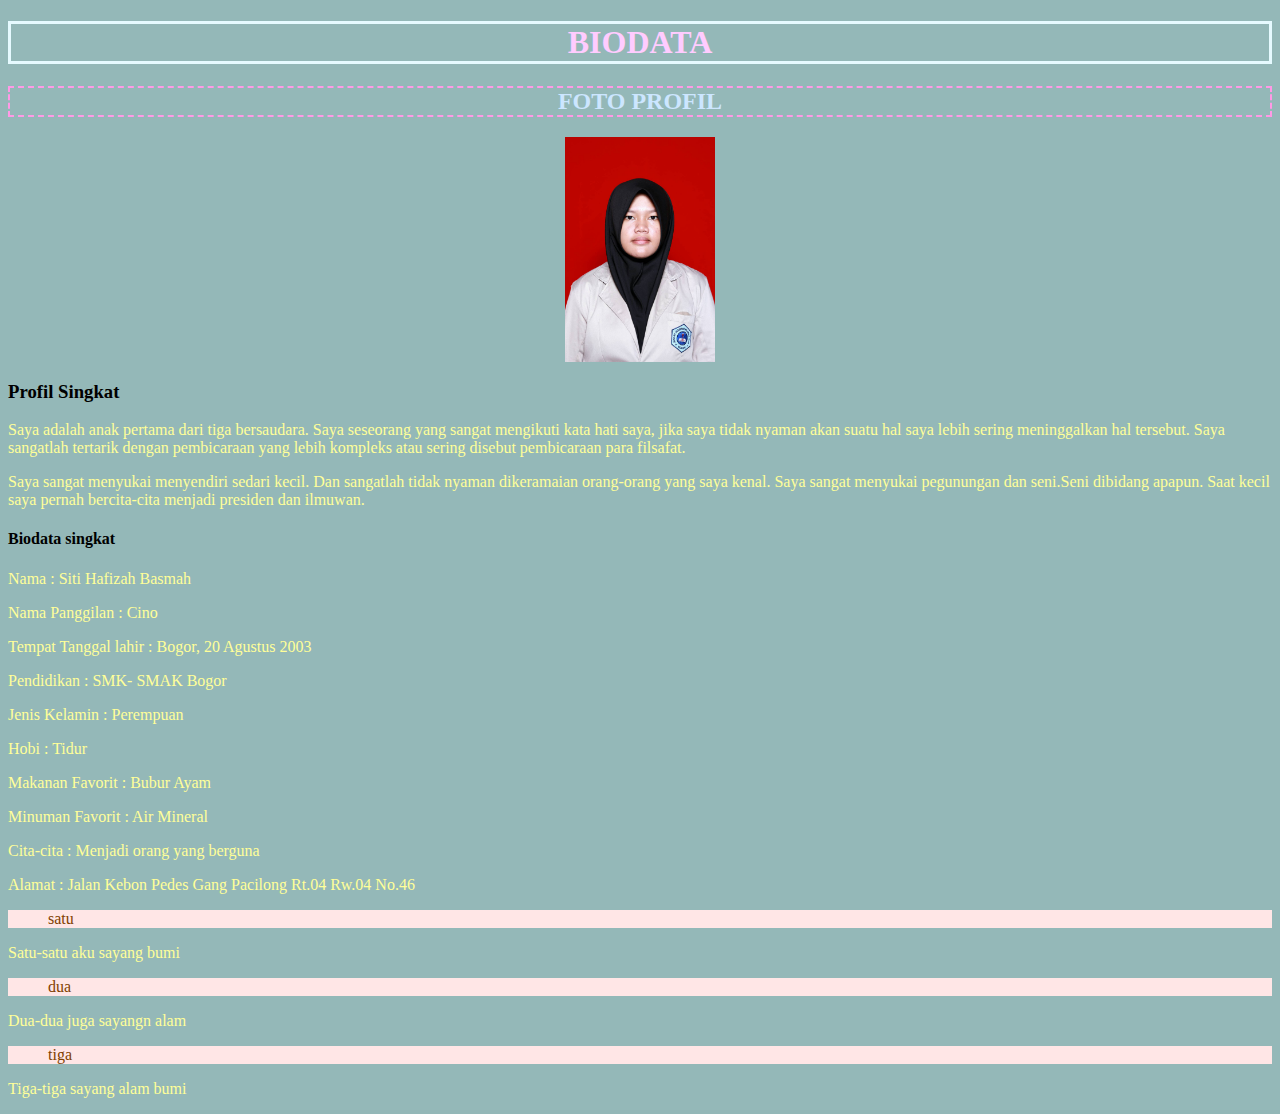
<file: index.html>
<!DOCTYPE html>
<html>
<head>
	<title>BIODATA</title>
	<style type="text/css">
		h2 {color: #cce6ff; border: 2px dashed  #ff99e6}
	</style>
	<link rel="stylesheet" type="text/css" href="style.css">
	<p></p>
</head>
<body>
	<h1 align="center" style="color: #ffccff ; border: 3px solid #e6faff">BIODATA</h1>
	<h2 align="center">FOTO PROFIL</h2>
	<img src="pas_photo.jpg" width="150px" height="225px" style="display: block; margin: auto;">
	<h3 align="left">Profil Singkat</h3>
	<p>Saya adalah anak pertama dari tiga bersaudara. Saya seseorang yang sangat mengikuti kata hati saya, jika saya tidak nyaman akan suatu hal saya lebih sering meninggalkan hal tersebut. Saya sangatlah tertarik dengan pembicaraan yang lebih kompleks atau sering disebut pembicaraan para filsafat.</p>
	<p>Saya sangat menyukai menyendiri sedari kecil. Dan sangatlah tidak nyaman dikeramaian orang-orang yang saya kenal. Saya sangat menyukai pegunungan dan seni.Seni dibidang apapun. Saat kecil saya pernah bercita-cita menjadi presiden dan ilmuwan.</p>
	<h4 align="left">Biodata singkat</h4>
	<p>Nama					: Siti Hafizah Basmah</p>
	<p>Nama Panggilan 		: Cino</p>
	<p>Tempat Tanggal lahir	: Bogor, 20 Agustus 2003</p>
	<p>Pendidikan			: SMK- SMAK Bogor</p>
	<P>Jenis Kelamin		: Perempuan
	<p>Hobi 				: Tidur</p>
	<p>Makanan Favorit		: Bubur Ayam</p>
	<p>Minuman Favorit		: Air Mineral </p>
	<P>Cita-cita			: Menjadi orang yang berguna</P>
	<P>Alamat				: Jalan Kebon Pedes Gang Pacilong Rt.04 Rw.04 No.46</P>


<ul>satu</ul>
<p>Satu-satu aku sayang bumi</p>
<ul>dua</ul>
<p>Dua-dua juga sayangn alam </p>
<ul>tiga</ul>
<p>Tiga-tiga sayang alam bumi</p>
</body>
</html>
</file>
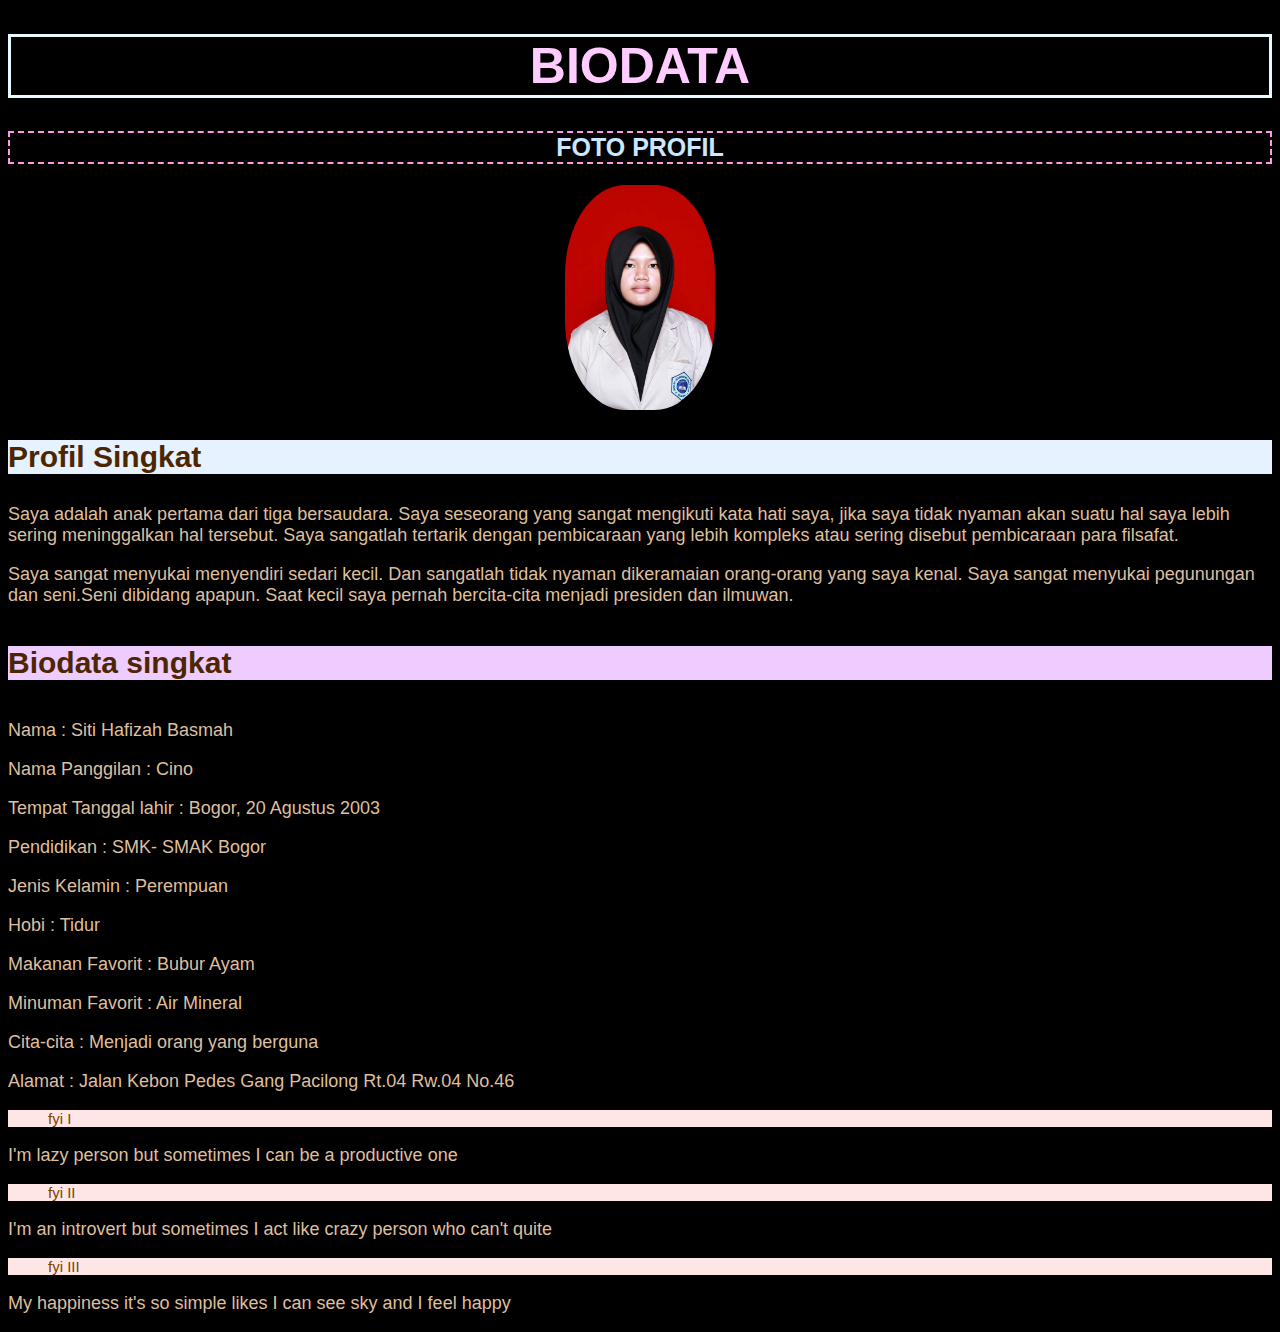
<file: tugas index.html>
<!DOCTYPE html>
<html>
<head>
	<title>BIODATA</title>
	<style type="text/css">
		h2 {color: #cce6ff; border: 2px dashed  #ff99e6 ; font-family: arial; font-size: 25px}
	</style>
	<link rel="stylesheet" type="text/css" href="tugas style.css">
</head> 
<body>
	<h1 align="center" style="color: #ffccff ; border: 3px solid #e6faff ; font-family: arial;font-size: 50px">BIODATA</h1>
	<h2 align="center">FOTO PROFIL</h2>
	<img src="pas_photo.jpg" width="150px" height="225px" style="display: block; margin: auto;">
	<h3 align="left">Profil Singkat</h3>
	<p> Saya adalah anak pertama dari tiga bersaudara. Saya seseorang yang sangat mengikuti kata hati saya, jika saya tidak nyaman akan suatu hal saya lebih sering meninggalkan hal tersebut. Saya sangatlah tertarik dengan pembicaraan yang lebih kompleks atau sering disebut pembicaraan para filsafat.</p>
	<p>Saya sangat menyukai menyendiri sedari kecil. Dan sangatlah tidak nyaman dikeramaian orang-orang yang saya kenal. Saya sangat menyukai pegunungan dan seni.Seni dibidang apapun. Saat kecil saya pernah bercita-cita menjadi presiden dan ilmuwan.</p>
	<h4 align="left">Biodata singkat</h4>
	<p>Nama					: Siti Hafizah Basmah</p>
	<p>Nama Panggilan 		: Cino</p>
	<p>Tempat Tanggal lahir	: Bogor, 20 Agustus 2003</p>
	<p>Pendidikan			: SMK- SMAK Bogor</p>
	<P>Jenis Kelamin		: Perempuan
	<p>Hobi 				: Tidur</p>
	<p>Makanan Favorit		: Bubur Ayam</p>
	<p>Minuman Favorit		: Air Mineral </p>
	<P>Cita-cita			: Menjadi orang yang berguna</P>
	<P>Alamat				: Jalan Kebon Pedes Gang Pacilong Rt.04 Rw.04 No.46</P>


<ul>fyi I</ul>
<p>I'm lazy person but sometimes I can be a productive one</p>
<ul>fyi II</ul>
<p>I'm an introvert but sometimes I act like crazy person who can't quite</p>
<ul>fyi III</ul>
<p>My happiness it's so simple likes I can see sky and I feel happy</p>
</body>
</html>
</file>
<file: style.css>
ul{background-color: #ffe6e6 }
ul {color: #804000}
p {color:   #ffff99}
body {background: #94b8b8}
h4 h5 {color: #99ff99}
</file>
<file: tugas style.css>
h3 {background-color:#e6f2ff;color:#4d2600;font-family:arial;font-size:30px}
h4 {background-color:#eeccff;color:#4d2600;font-family:arial;font-size:30px}
ul {background-color:#ffe6e6;color:#804000;font-family:arial;font-size:15px}
p {color:#dfbf9f;font-family:arial;font-size:18px}
body {background: #000000}
img {border-radius:40%}
</file>
